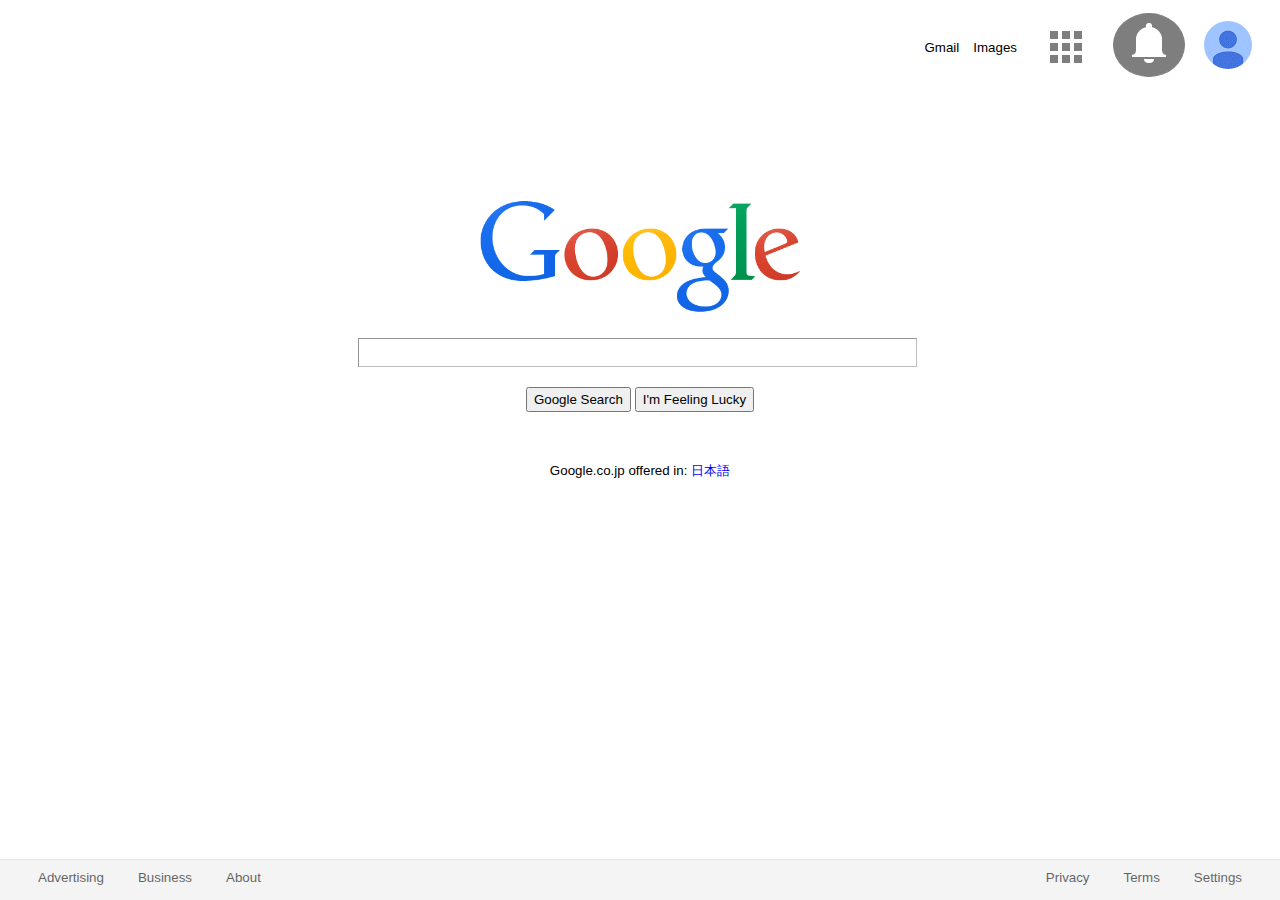
<file: version2/index.html>
<!DOCTYPE html>
<html>
<head>
	<meta http-equiv="Content-Type" content="text/html; charset=utf-8">
	<link rel="stylesheet" type="text/css" href="style.css">
	<title>Google</title>
</head>
<body>
	<div id="container">
		<div id="header">
			<table id="headerlinks">
				<tr>
					<td><a href="https://mail.google.com/mail/?tab=wm" class="headerlink">Gmail</a></td>
					<td><a href="https://www.google.co.jp/imghp?hl=en&tab=wi&ei=pOvbVb-UDofH0AS3ip3IBA&ved=0CBIQqi4oAQ" class="headerlink">Images</a></td>
					<td><a href="http://www.google.co.jp/intl/en/options/"><img src="images/grid.png" id="grid"></a></td>
					<td><a href=""><img src="images/bellwhite.png" id="bell"></a></td>
					<td><a href=""><img src="images/Unknown.png" id="unknown"></a></td>
				</tr>
			</table>
		</div>
		<div id="content">
			<p id="googlelogo"><a href=""><img src="images/google.png" id="logo"></a></p>
			<form>
				<input type="text" name="search" id="textbox">
			</form>
			<div id="centerbuttons">
				<button class="button">Google Search</button>
				<button class="button">I'm Feeling Lucky</button>
			</div>
			<p id="centercontent">Google.co.jp offered in: <a href="" id="nihongo">日本語</a></p>
		</div>
		<div id="footer">
			<table id="tableleft">
				<tr>
					<td><a href="https://www.google.co.jp/intl/en/ads/?fg=1" class="footerlink">Advertising</a></td>
					<td><a href="https://www.google.co.jp/services/?fg=1" class="footerlink">Business</a></td>
					<td><a href="https://www.google.co.jp/intl/en/about.html?fg=1" class="footerlink">About</a></td>
				</tr>
			</table>
			<table id="tableright">
				<tr>
					<td><a href="https://www.google.co.jp/intl/en/policies/privacy/?fg=1" class="footerlink">Privacy</a></td>
					<td><a href="https://www.google.co.jp/intl/en/policies/terms/?fg=1" class="footerlink">Terms</a></td>
					<td><a href="https://www.google.co.jp/preferences?hl=en" class="footerlink">Settings</a></td>
				</tr>
			</table>
		</div>
	</div>
</body>
</file>
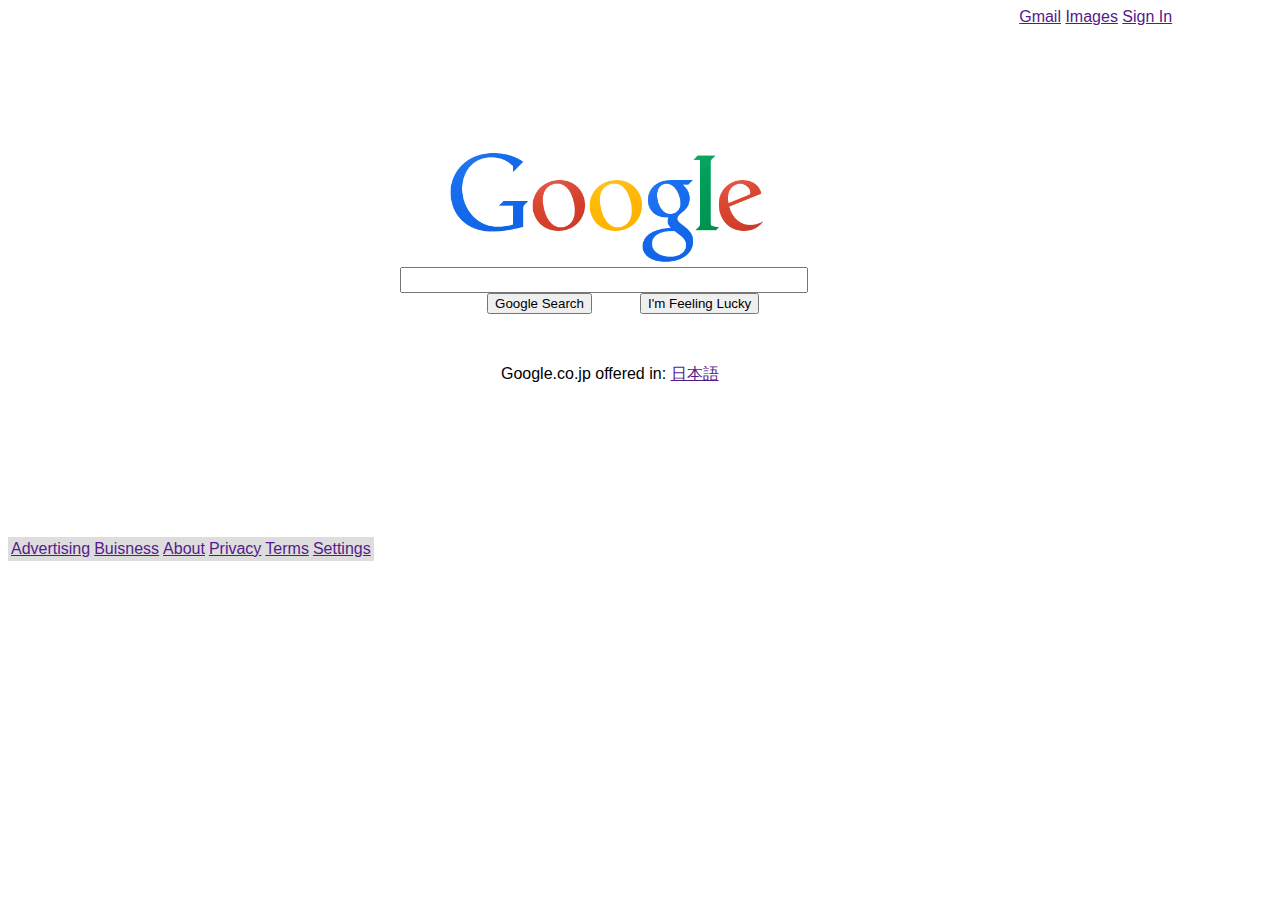
<file: mockgoogle.html>
<!DOCTYPE html>
<html>
<head>
	<meta http-equiv="Content-Type" content="text/html; charset=utf-8" />
	<link rel="stylesheet" type="text/css" href="mockgoogle.css">
	<title>Google</title>
</head>
<body>
	<div id="header">
		<a href="">Gmail</a>
		<a href="">Images</a>
		<a href="">Sign In</a>
	</div>
	<div id="logo">
		<img src="images/google.png">
	</div>
	<div>
		<form>
			<input type="text" name="search" id="textbox"><br>
			<input type="submit" value="Google Search" id="gsearch">
			<input type="submit" value="I'm Feeling Lucky" id="ifeelucky">
		</form>
	</div>
	<div>
		<p>Google.co.jp offered in: <a href="">日本語</a></p>
	</div>
	<div>
		<table>
			<tr>
				<td><a href="">Advertising</a></td>
				<td><a href="">Buisness</a></td>
				<td><a href="">About</a></td>
				<td><a href="">Privacy</a></td>
				<td><a href="">Terms</a></td>
				<td><a href="">Settings</a></td>
			</tr>
		</table>
	</div>
</body>
</html>
</file>
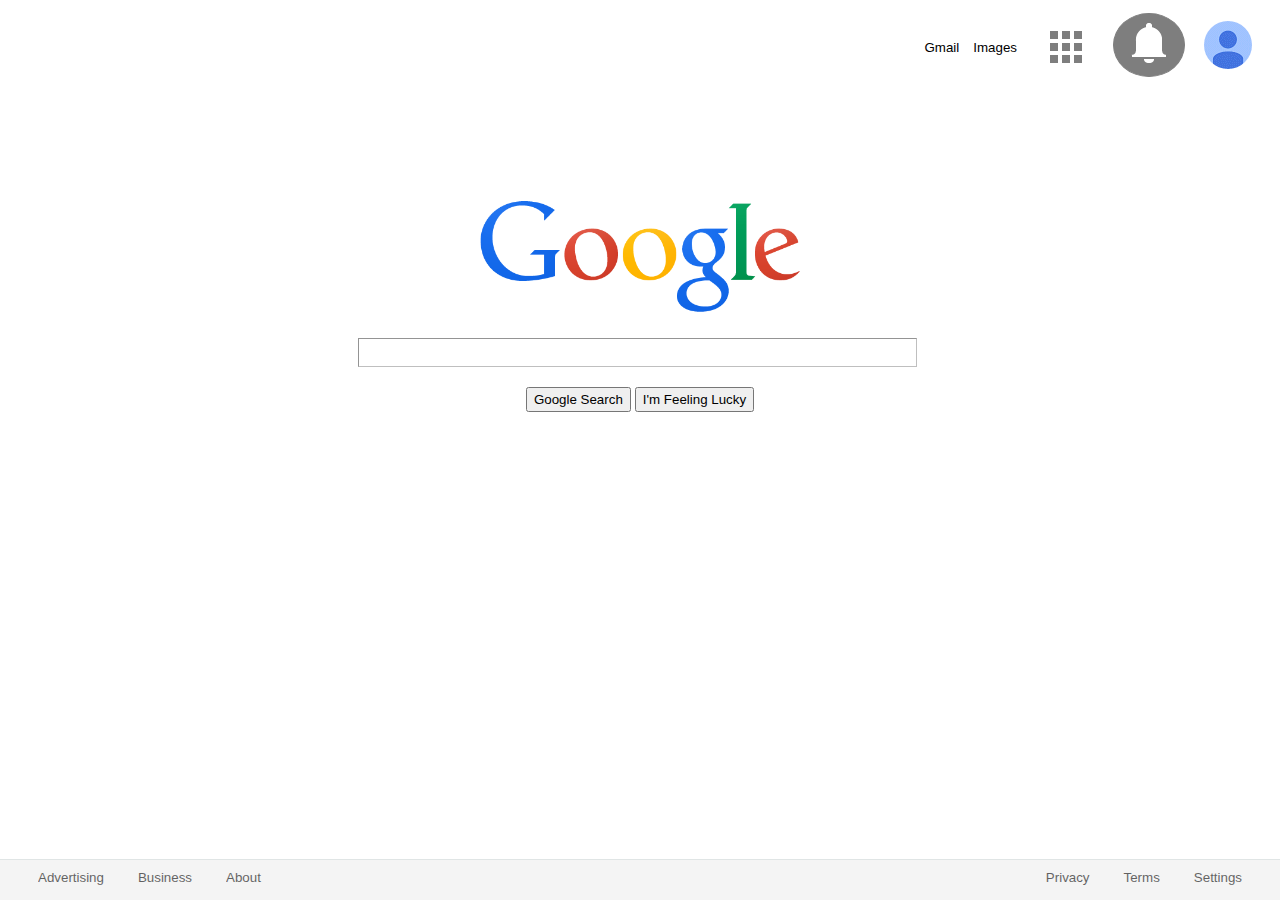
<file: version2/mockgoogle2.html>
<!DOCTYPE html>
<html>
<head>
	<link rel="stylesheet" type="text/css" href="style.css">
	<title>Google</title>
</head>
<body>
	<div id="container">
		<div id="header">
			<table id="headerlinks">
				<tr>
					<td><a href="" class="headerlink">Gmail</a></td>
					<td><a href="" class="headerlink">Images</a></td>
					<td><a href=""><img src="images/grid.png" id="grid"></a></td>
					<td><a href=""><img src="images/bellwhite.png" id="bell"></a></td>
					<td><a href=""><img src="images/Unknown.png" id="unknown"></a></td>
				</tr>
			</table>
		</div>
		<div id="content">
			<p id="googlelogo"><a href=""><img src="images/google.png" id="logo"></a></p>
			<form>
				<input type="text" name="search" id="textbox">
			</form>
			<div id="centerbuttons">
				<button class="button">Google Search</button>
				<button class="button">I'm Feeling Lucky</button>
			</div>
		</div>
		<div id="footer">
			<table id="tableleft">
				<tr>
					<td><a href="" class="footerlink">Advertising</a></td>
					<td><a href="" class="footerlink">Business</a></td>
					<td><a href="" class="footerlink">About</a></td>
				</tr>
			</table>
			<table id="tableright">
				<tr>
					<td><a href="" class="footerlink">Privacy</a></td>
					<td><a href="" class="footerlink">Terms</a></td>
					<td><a href="" class="footerlink">Settings</a></td>
				</tr>
			</table>
		</div>
	</div>
</body>
</file>
<file: version2/style.css>
html, body {
	margin: 0;
	padding: 0;
	height: 100%;
}

a {
	text-decoration: none;
	font-family: Arial;
	font-size: 10pt;
	color: black;
}

form {
	margin: 15% 0 0 28%;
}

p img {
	margin-top: 5%;
	width: 25%;
}

#container {
	position: relative;
	min-height: 100%
}

#header {
	padding: 10px;
	height: 100px;
}

#content: {
	padding-bottom: 100px;
	padding-left: 0px;
	padding-right: 0px;
}

#footer {
	position: absolute;
	width: 100%;
	height: 40px;
	background: #f4f4f4;
	bottom: 0;
	left: 0;
	border-top: 1px solid #e0e5e5;
}

#headerlinks {
	padding-top: 0;
	padding-left: 10px;
	padding-right: 10px;
	margin-left: auto;
}

.headerlink {
	margin-right: 10px;
}

.headerlink:hover {
	text-decoration: underline;
}

#grid {
	height: 50%;
	opacity: 0.5;
	padding-right: 5px;
	padding-left: 5px;
	margin-right: 10px;
}

#grid:hover {
	opacity: 1.0;
}

#bell {
	height: 30%;
	border: 1px solid black;
	border-radius: 100%;
	margin-right: 10px;
	background: black;
	opacity: 0.5;
}

#bell:hover {
	opacity: 1.0;
}

#unknown {
	height: 70%;
	padding-left: 5px;
	padding-right: 5px;
	border: 1px solid none;
	border-radius: 100%;
}

#tableleft {
	float: left;
	padding: 5px 5px 0 20px;
}

#tableright {
	float:right;
	padding: 5px 20px 0 5px;
}

.footerlink {
	color: black;
	opacity: 0.6;
	padding-left: 15px;
	padding-right: 15px;
}

.footerlink:hover {
	text-decoration: underline;
}

#textbox {
	height: 25px;
	width: 60%;
	border: 1px inset gray;
	opacity: 0.5;
}

#textbox:hover {
	opacity: 1.0;
}

#centerbuttons {
	text-align: center;

}

.button {
	height: 25px;
	margin-top: 20px;
}

#googlelogo {
	text-align: center;
	height: 10px;
}

#centercontent {
	text-align: center;
	font-family: Arial;
	font-size: 10pt;
	margin-top: 50px;
}

#nihongo {
	text-decoration: none;
	color: blue;
}

#nihongo:hover {
	text-decoration: underline;
}
</file>
<file: mockgoogle.css>
body {
	font-family: sans-serif;
}

#header {
	margin-left: 80%;
}

#logo {
	margin-top: 10%;
	margin-left: 35%;
}

#textbox {
	height: 20px;
	width: 400px;
	font-size: 14;
}

#gsearch {
	margin-left: 10%;
}

#ifeelucky {
	margin-left: 5%;
}

div img {
	height: 38%;
	width: 38%;
}

div form {
	margin-left: 31%;
}

div p {
	margin-top: 4%;
	margin-left: 39%
}

div table {
	background-color: #dddddd;
	margin-top: 12%;
}
</file>
